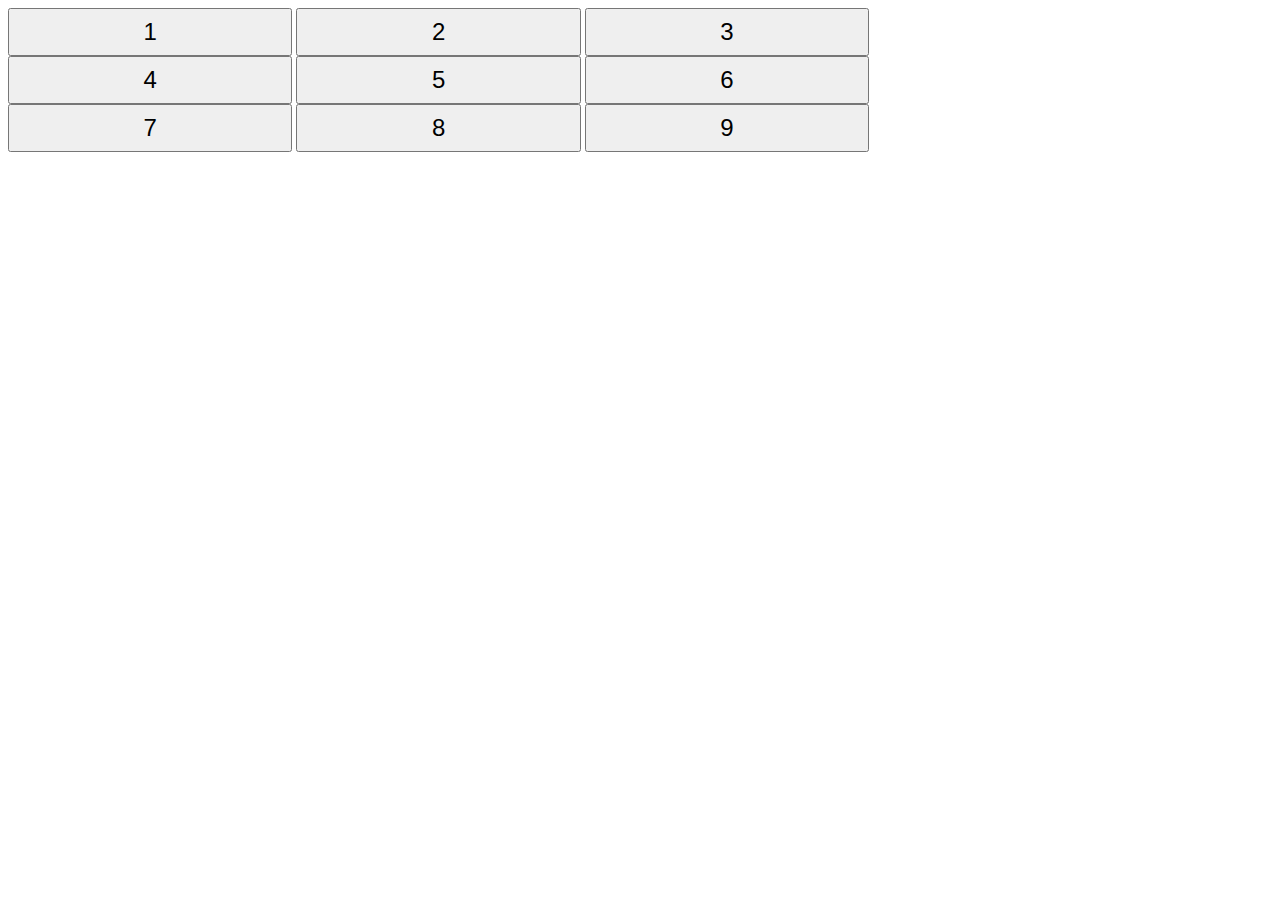
<file: Day-8/buttons container/index.html>
<!DOCTYPE html>
<html lang="en">
<head>
    <meta charset="UTF-8">
    <meta http-equiv="X-UA-Compatible" content="IE=edge">
    <meta name="viewport" content="width=device-width, initial-scale=1.0">
    <link rel="stylesheet" href="style.css">
    <title>day-8 button container</title>
</head>
<body>


    

    <div id="btns" class="btnContainer">

		<button id="btn1" class="btnStyle">1</button>

		<button id="btn2" class="btnStyle">2</button>

		<button id="btn3" class="btnStyle">3</button>

		<button id="btn4" class="btnStyle">4</button>

        <button id="btn5" class="btnStyle" onClick="rotate()">5</button>

        <button id="btn6" class="btnStyle">6</button>

        <button id="btn7" class="btnStyle">7</button>

        <button id="btn8" class="btnStyle">8</button>

        <button id="btn9" class="btnStyle">9</button>

	</div>

    <script src="app.js"></script>

</body>
</html>
</file>
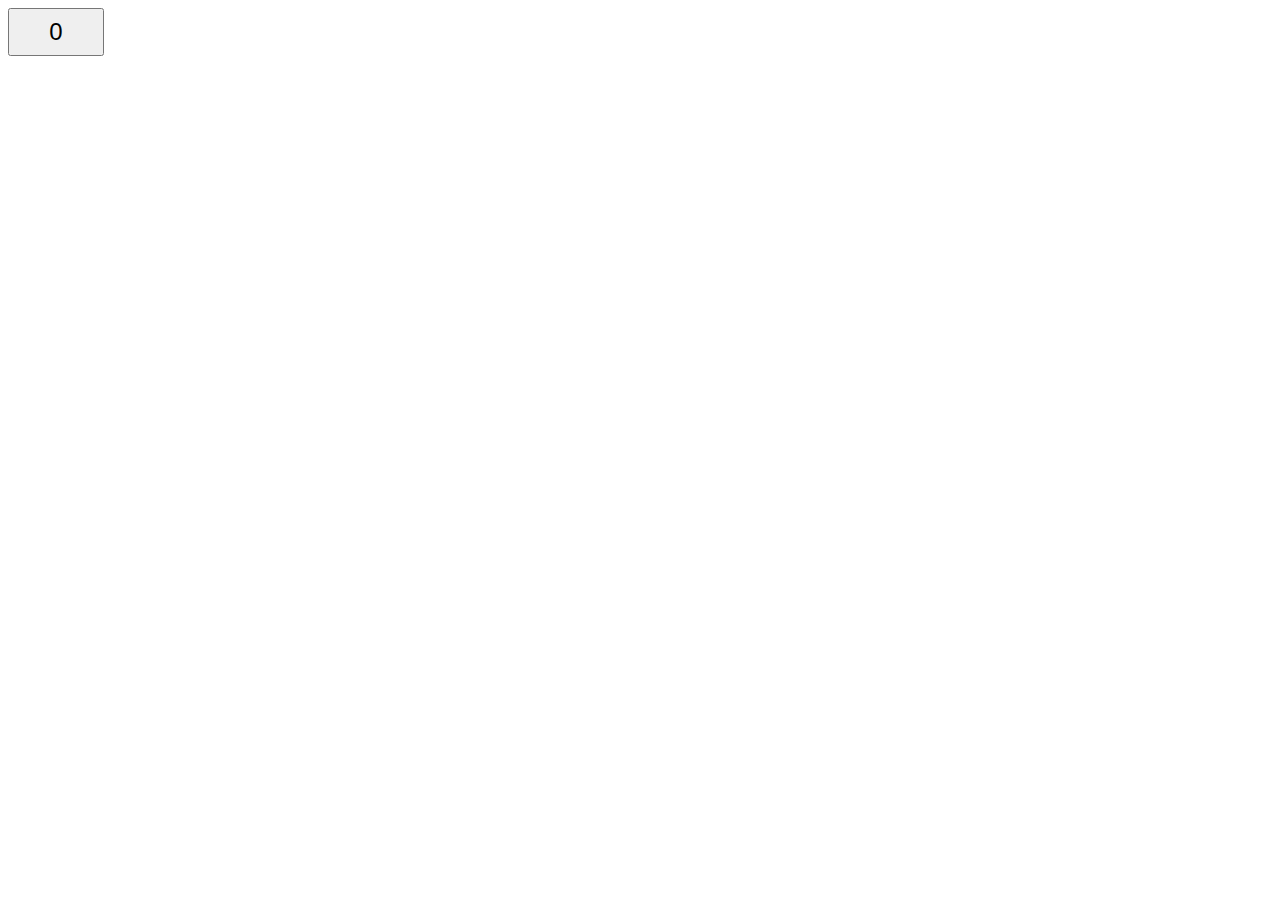
<file: Day-8/create a button/index.html>
<!DOCTYPE html>
<html lang="en">
<head>
    <meta charset="UTF-8">
    <meta http-equiv="X-UA-Compatible" content="IE=edge">
    <meta name="viewport" content="width=device-width, initial-scale=1.0">
    <link rel="stylesheet" href="style.css">
    <title>Day-8</title>
</head>
<body>
    <button id="btn">0</button>
    <script src="app.js"></script>
</body>
</html>
</file>
<file: Day-8/buttons container/style.css>
#btns {
    width: 75%;
    position: relative;
  }
  
.btnStyle {
    width: 30%;
    height: 48px;
    font-size: 24px;
  }
</file>
<file: Day-8/create a button/style.css>
#btn{
    width: 96px;
    height: 48px;
    font-size: 24px;
}
</file>
